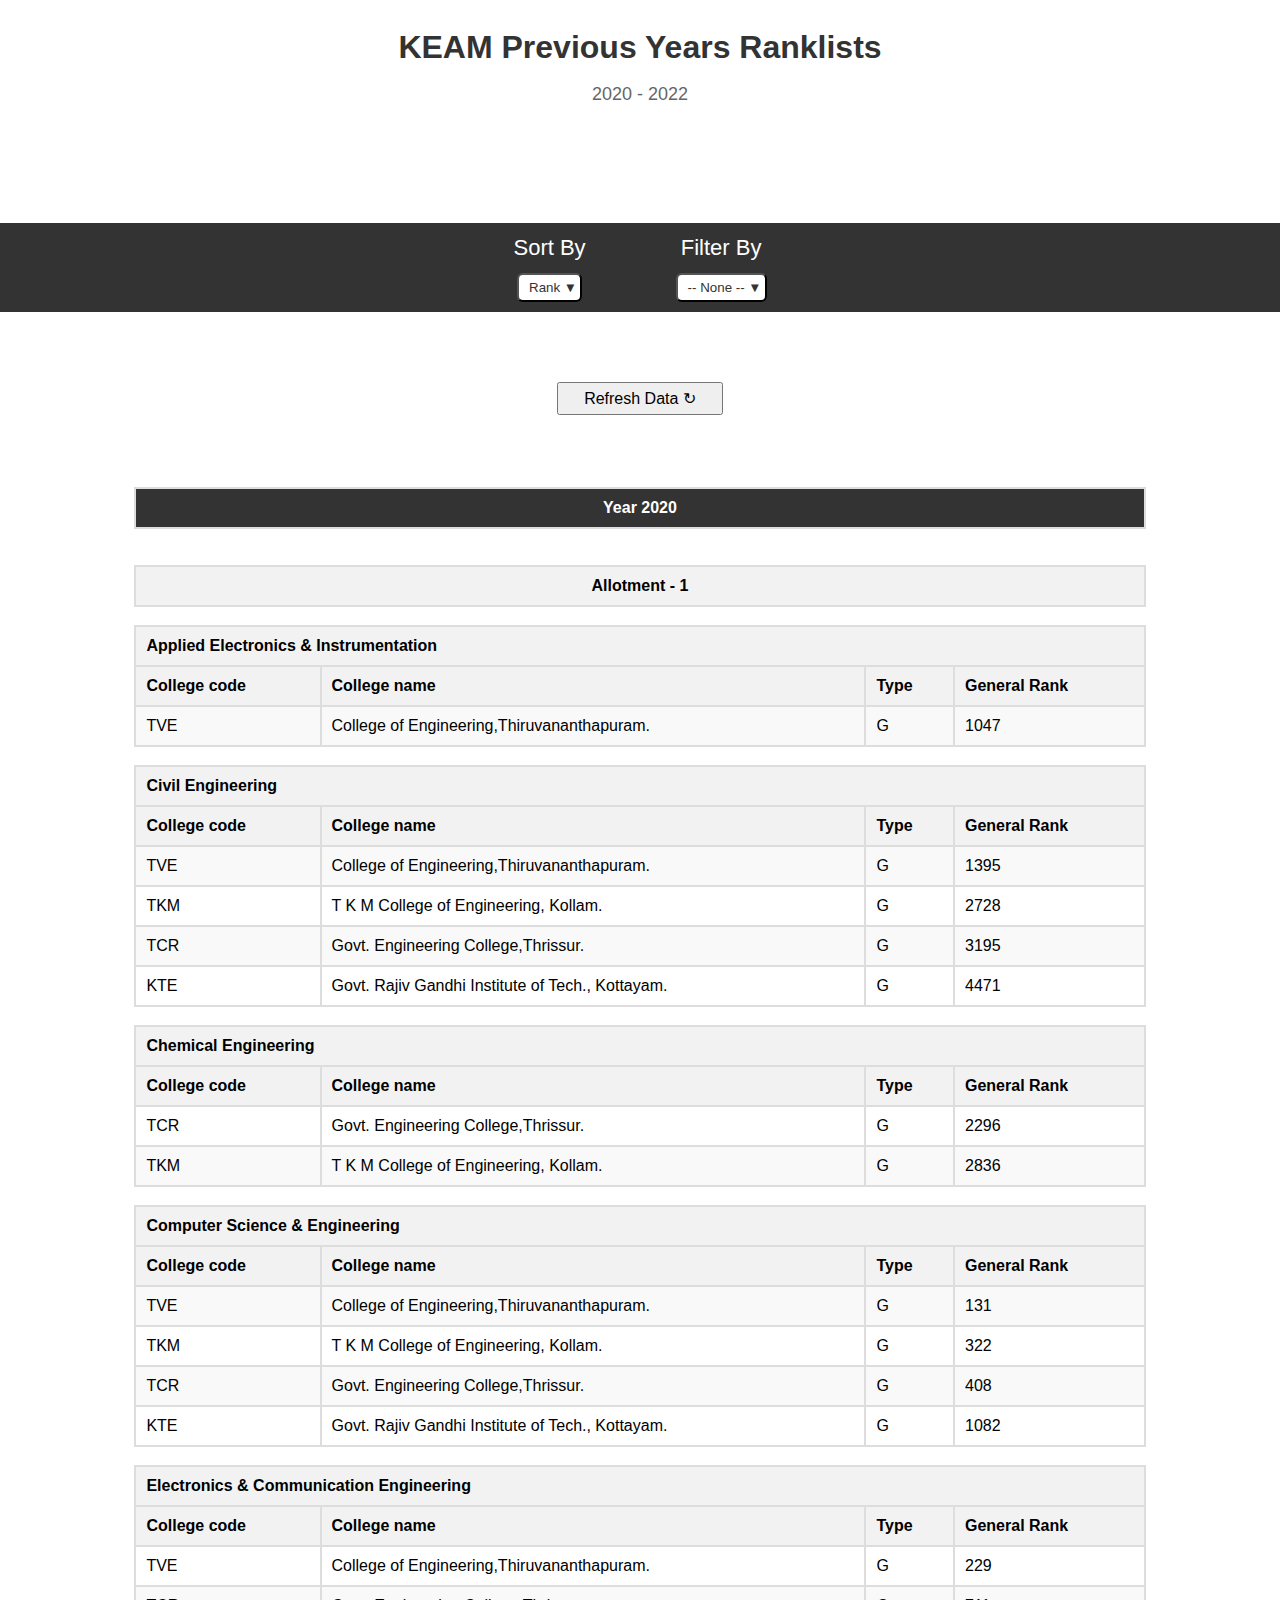
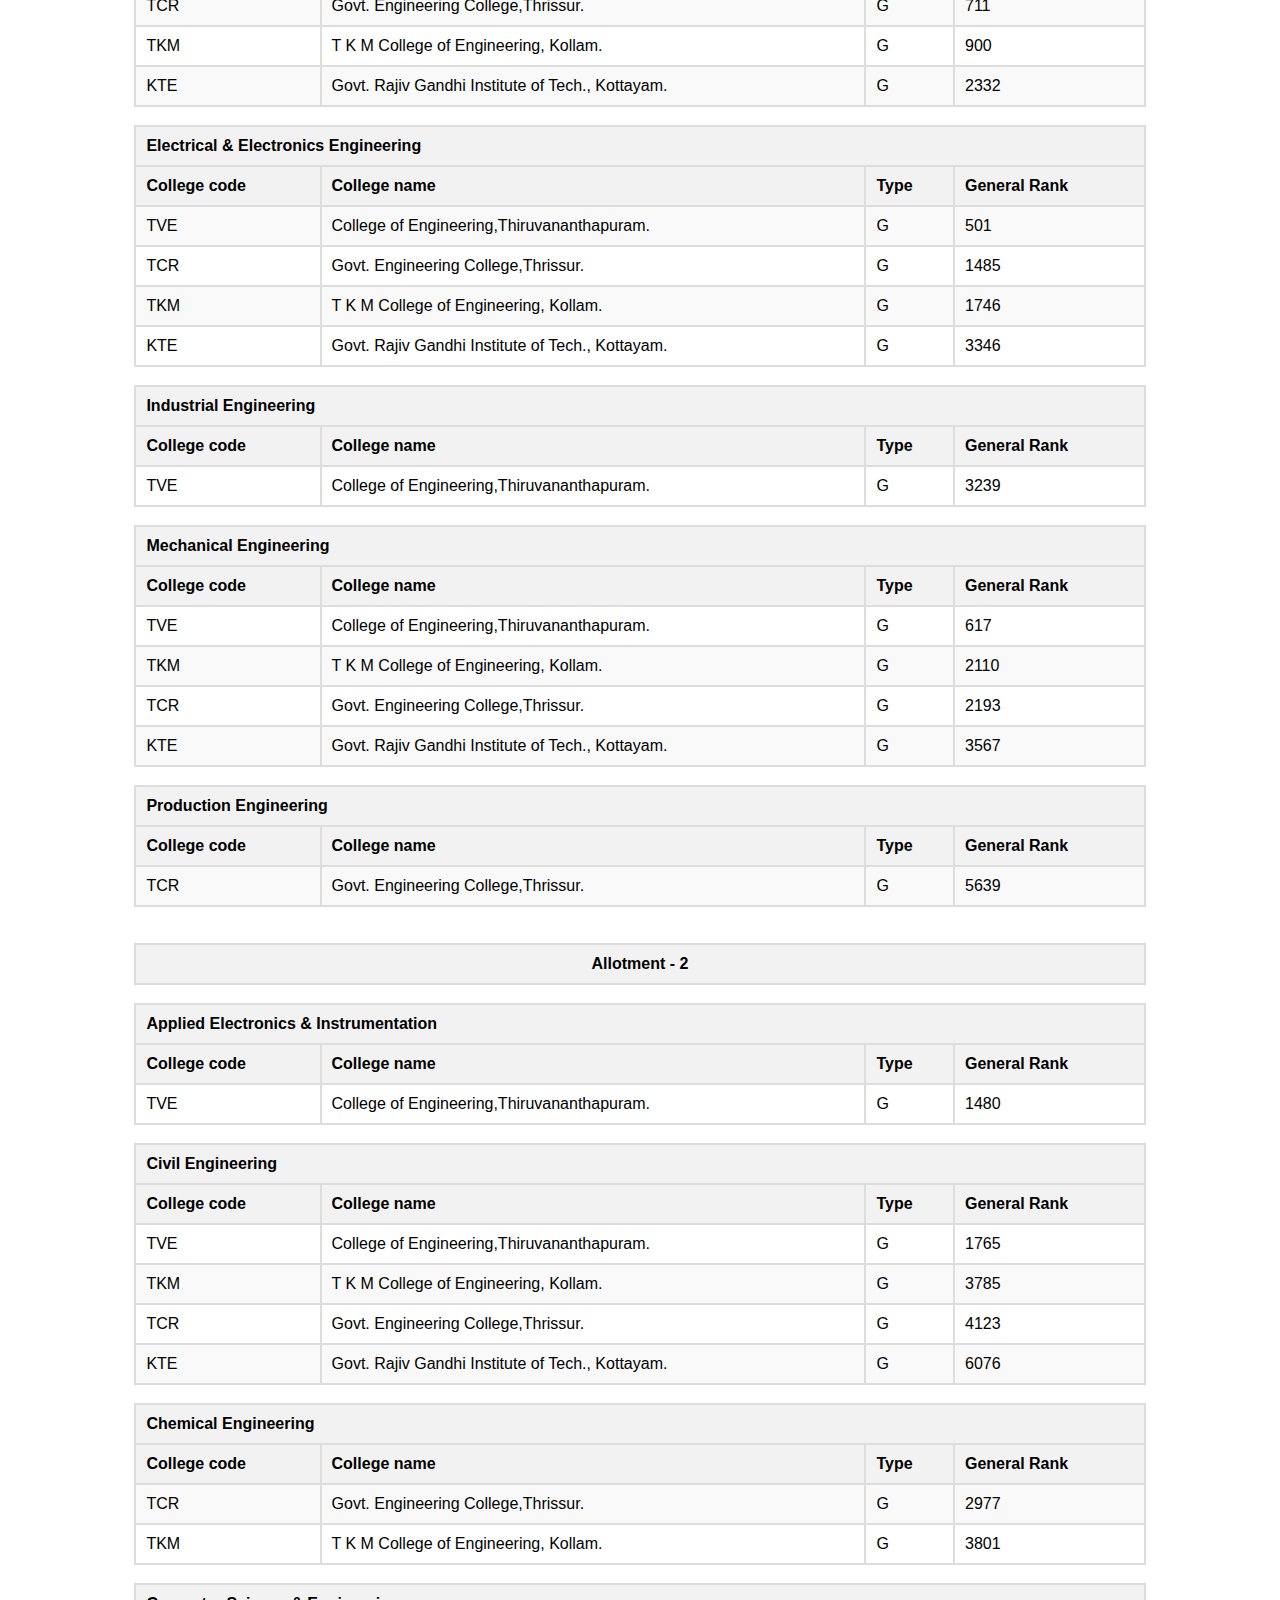
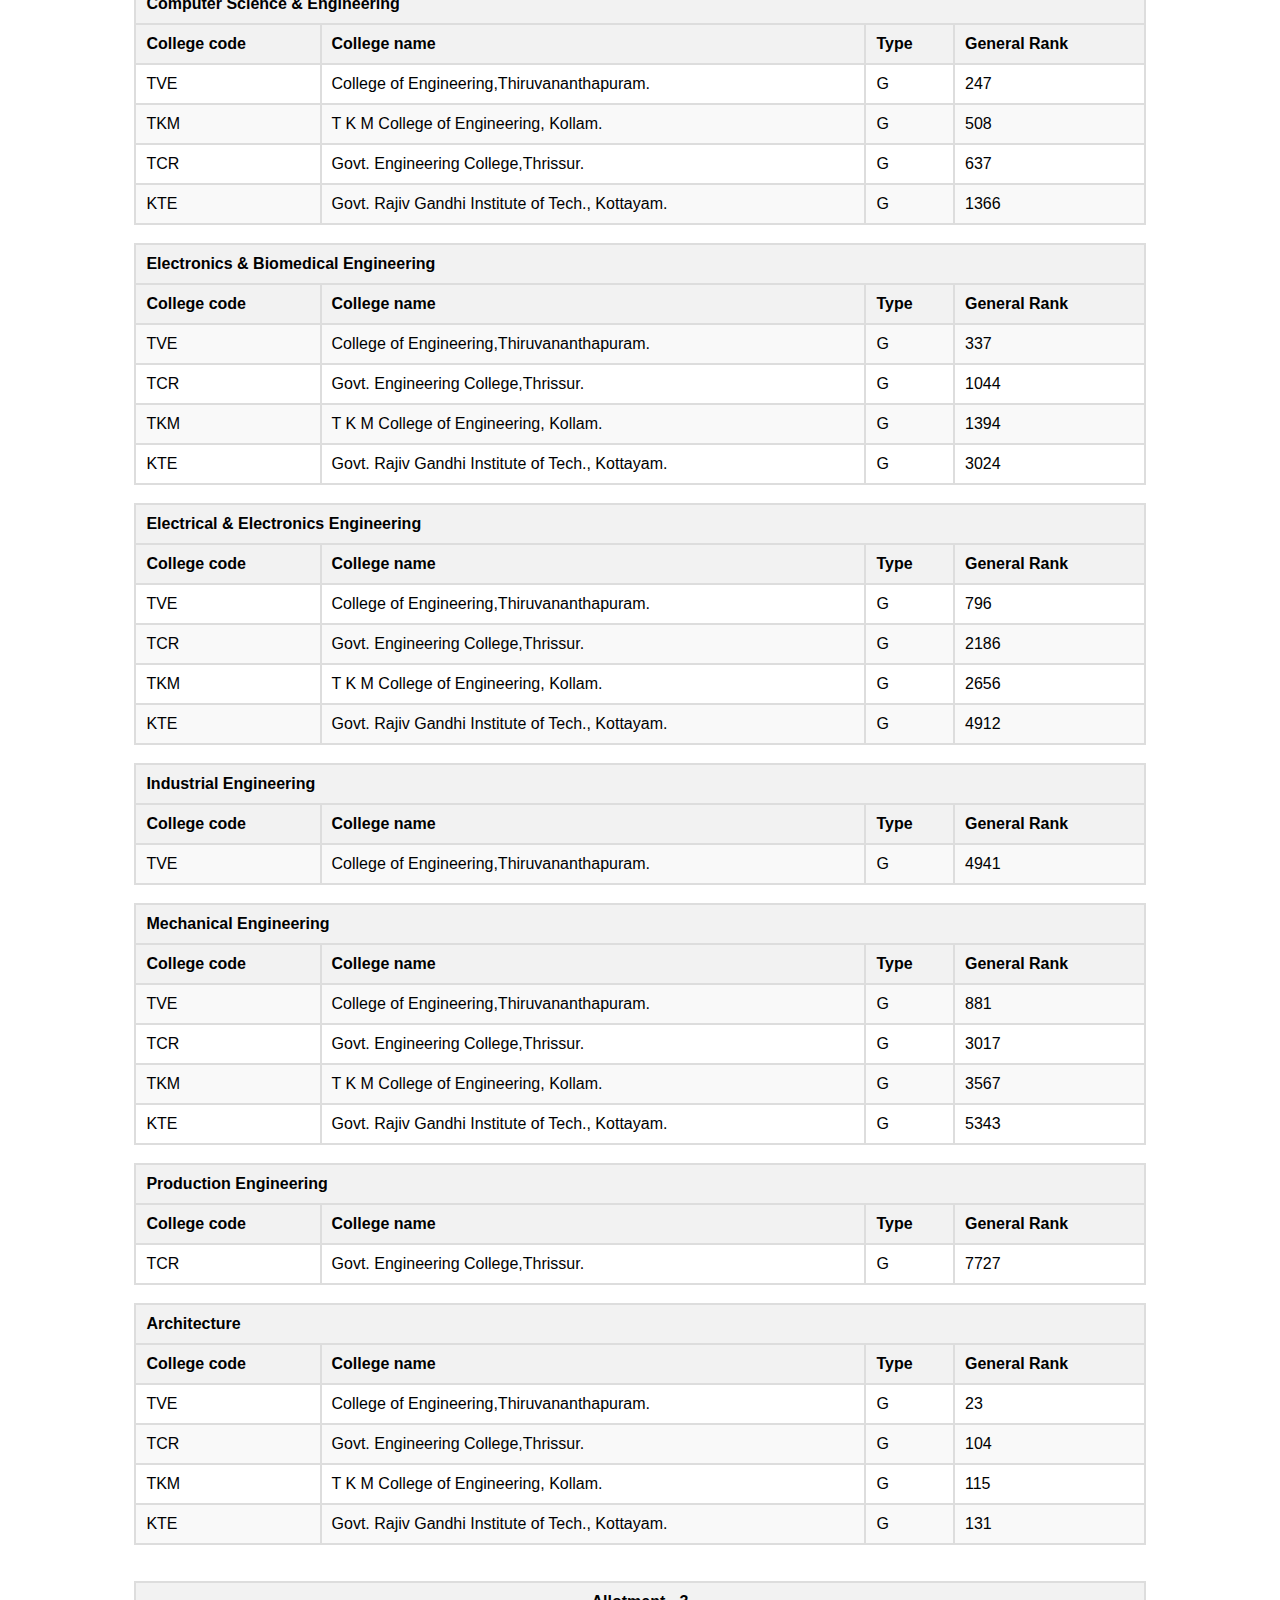
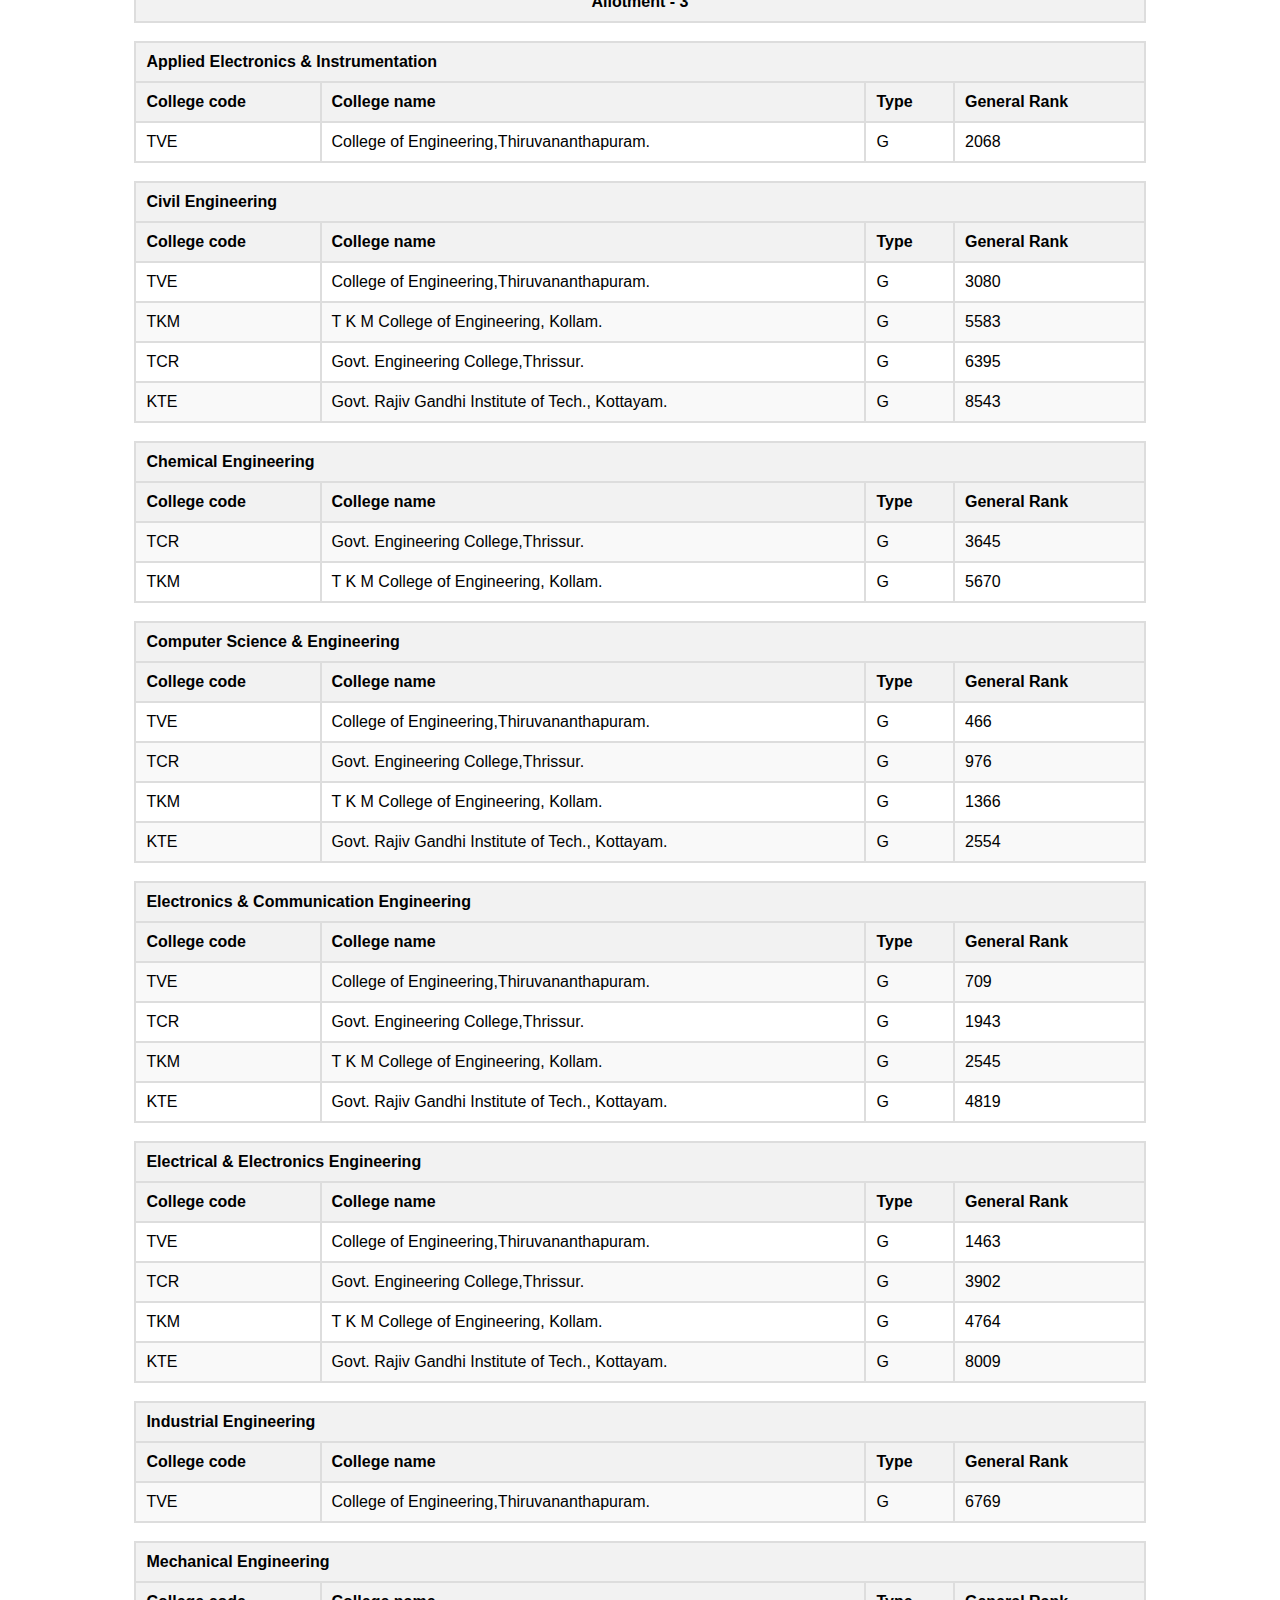
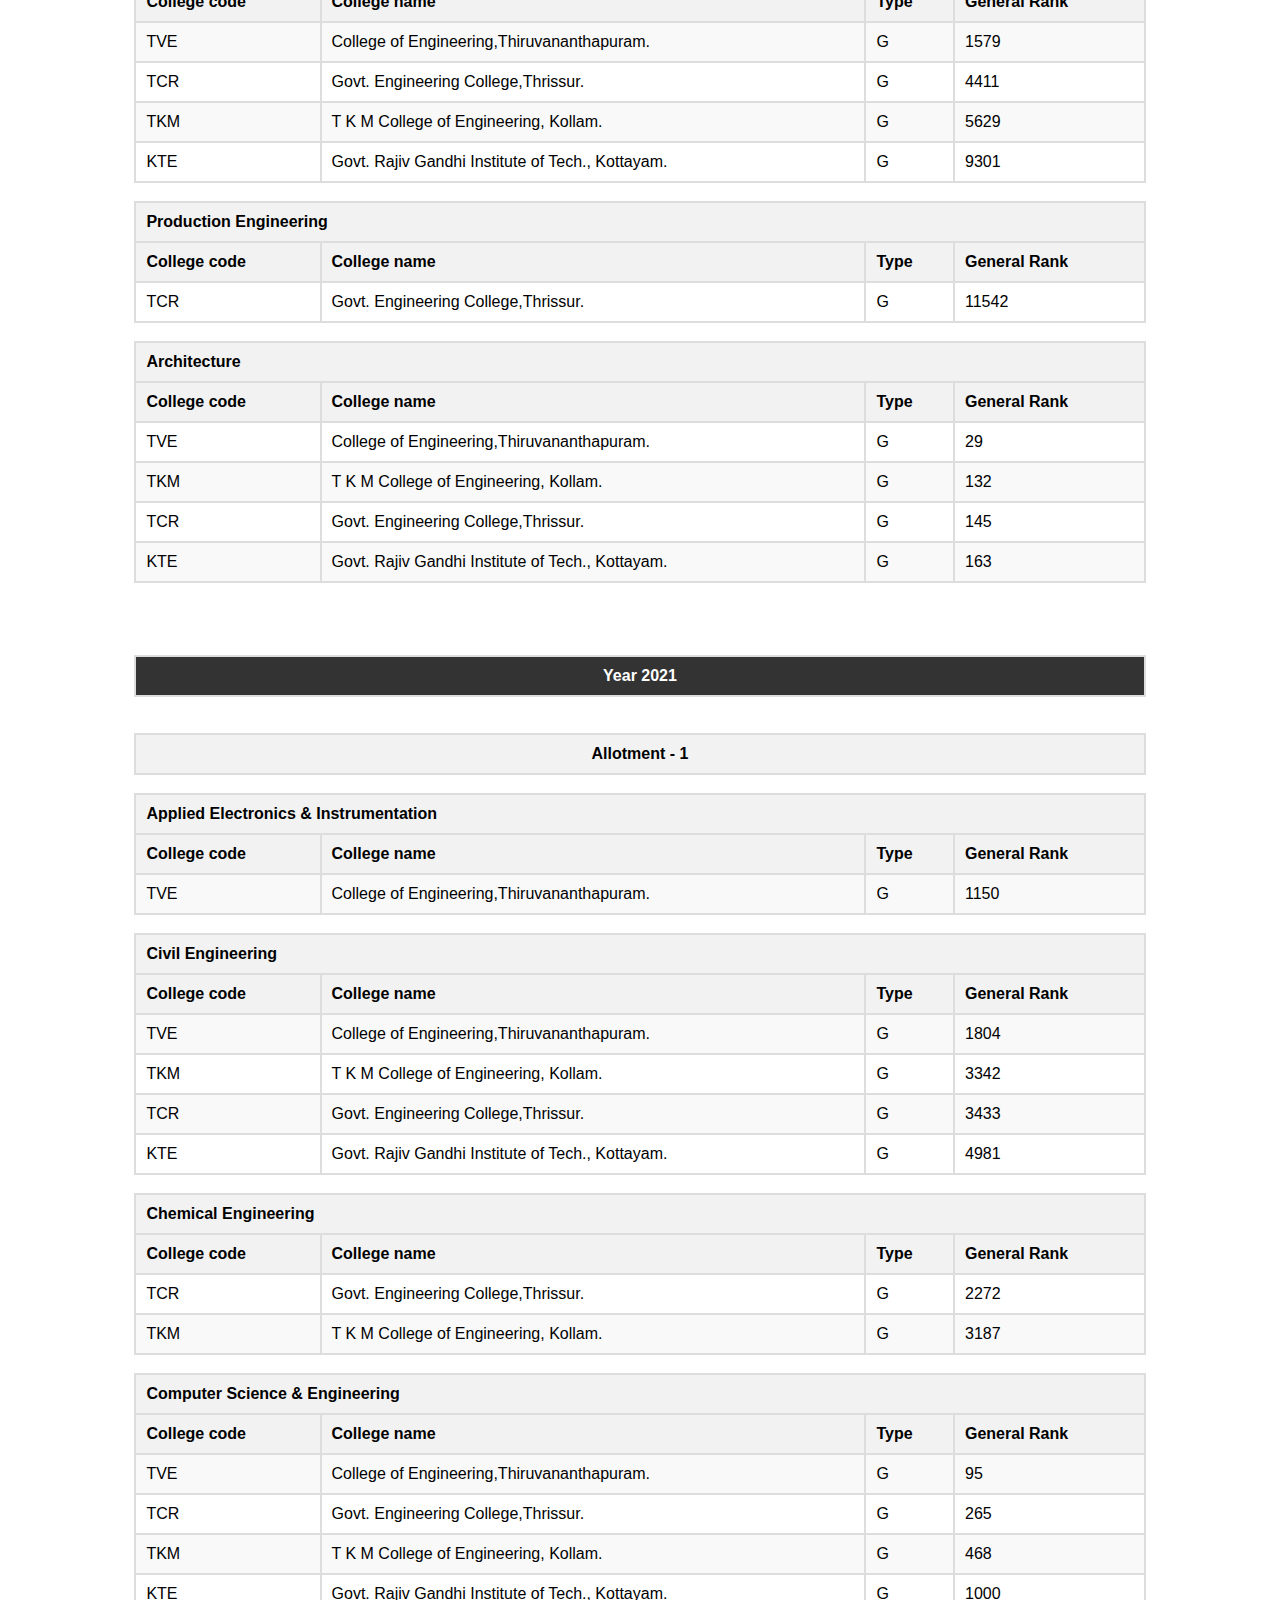
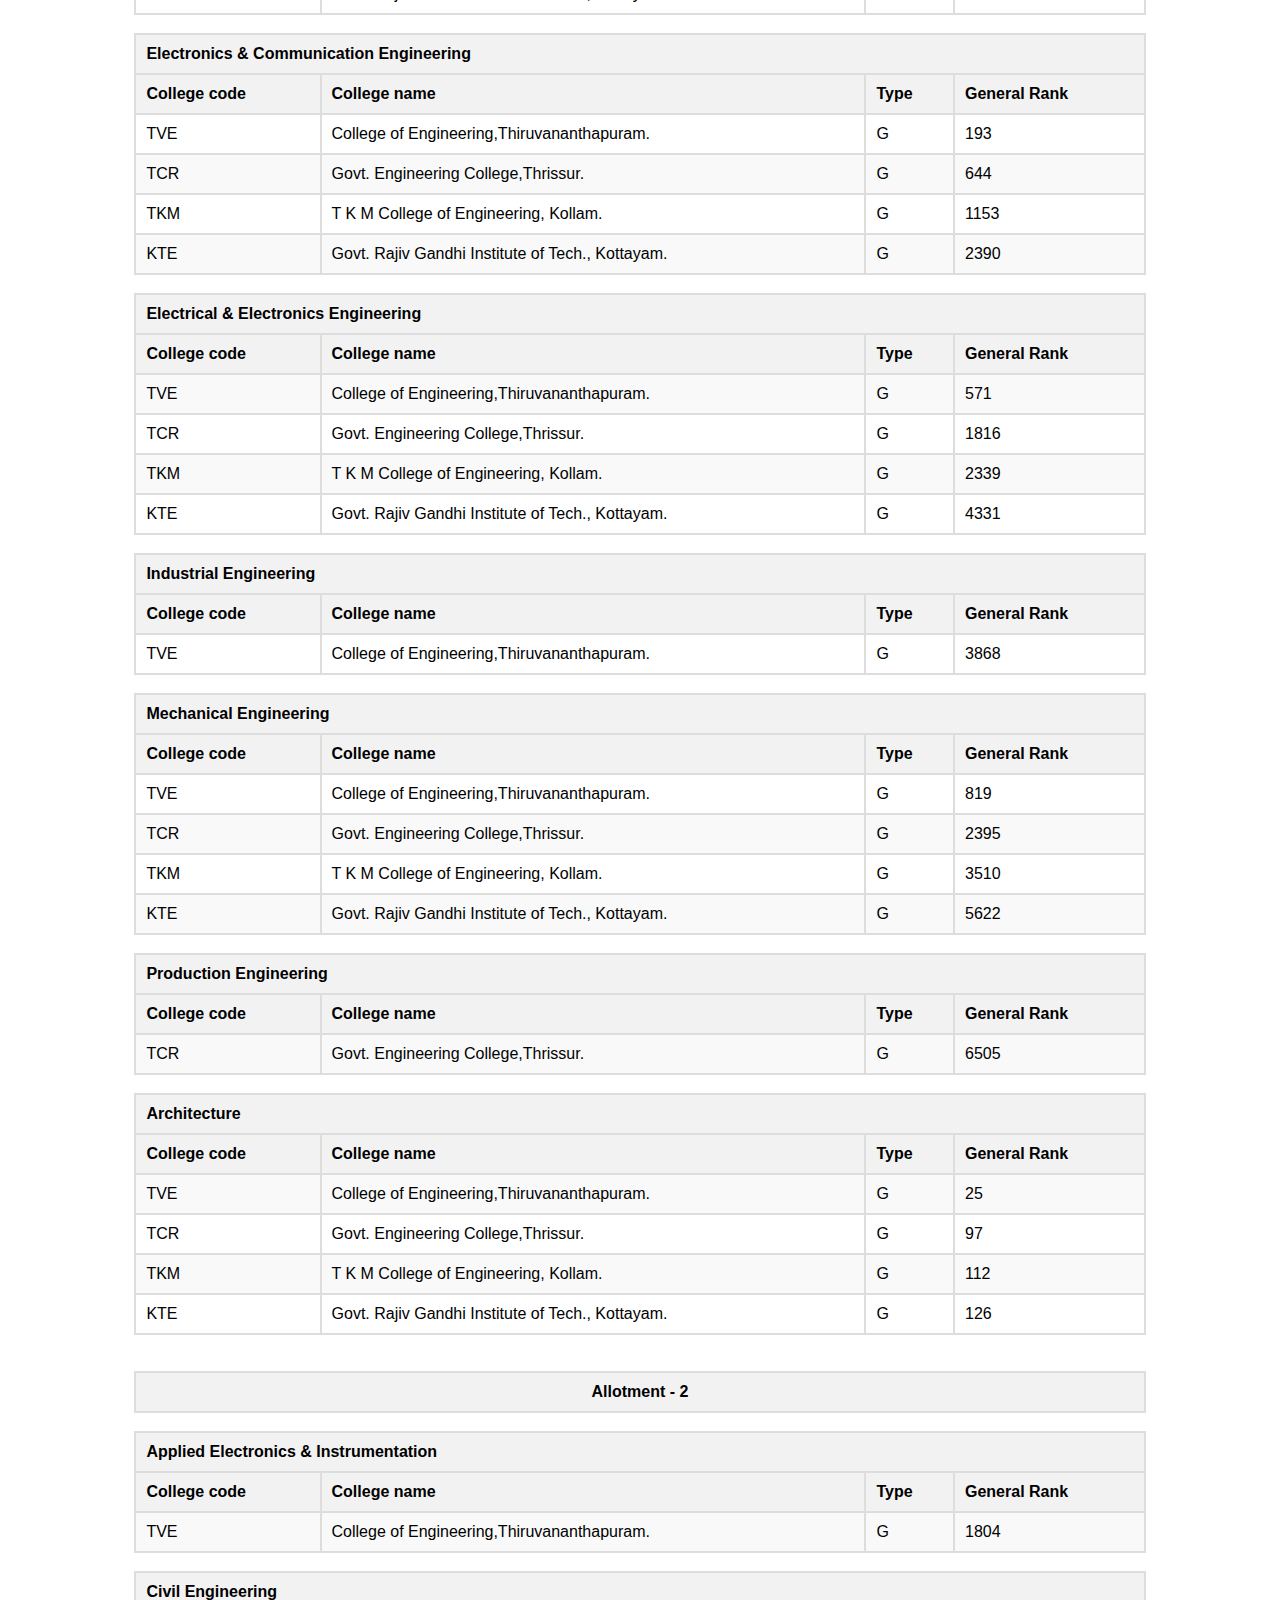
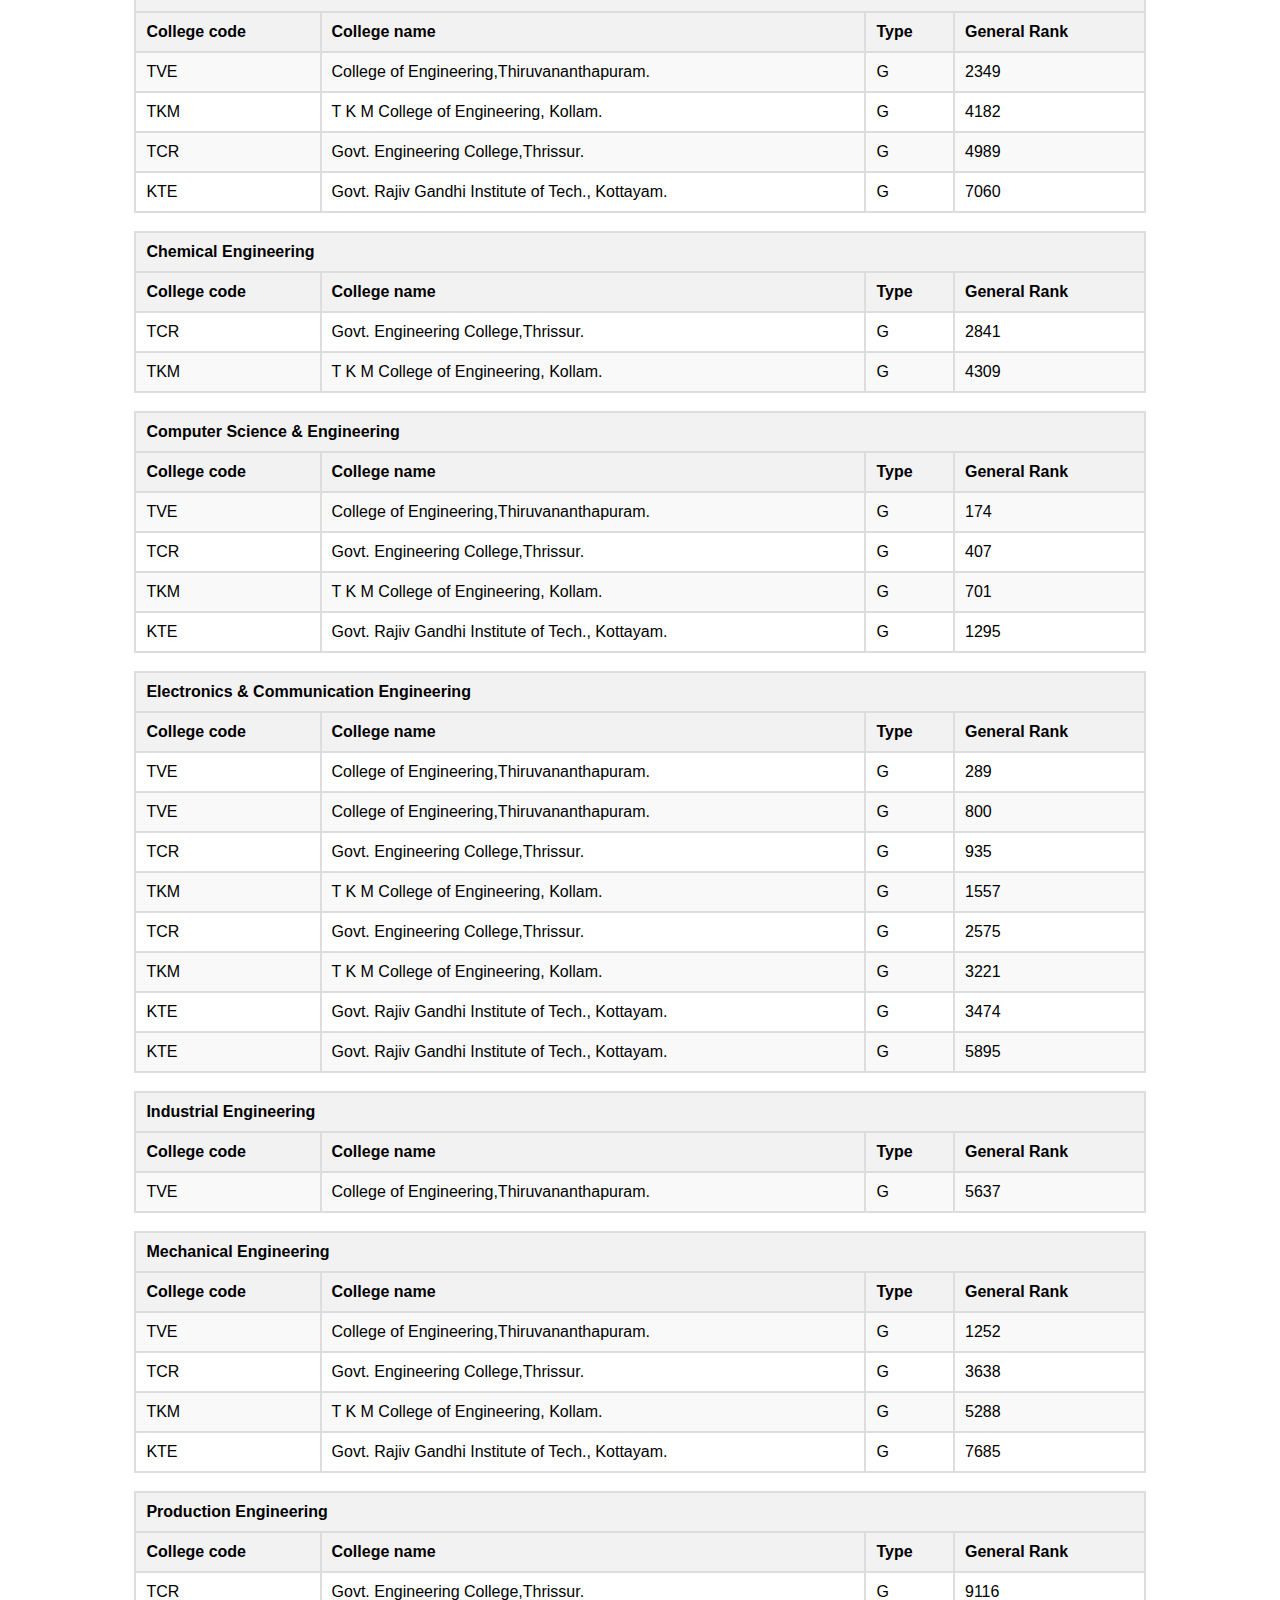
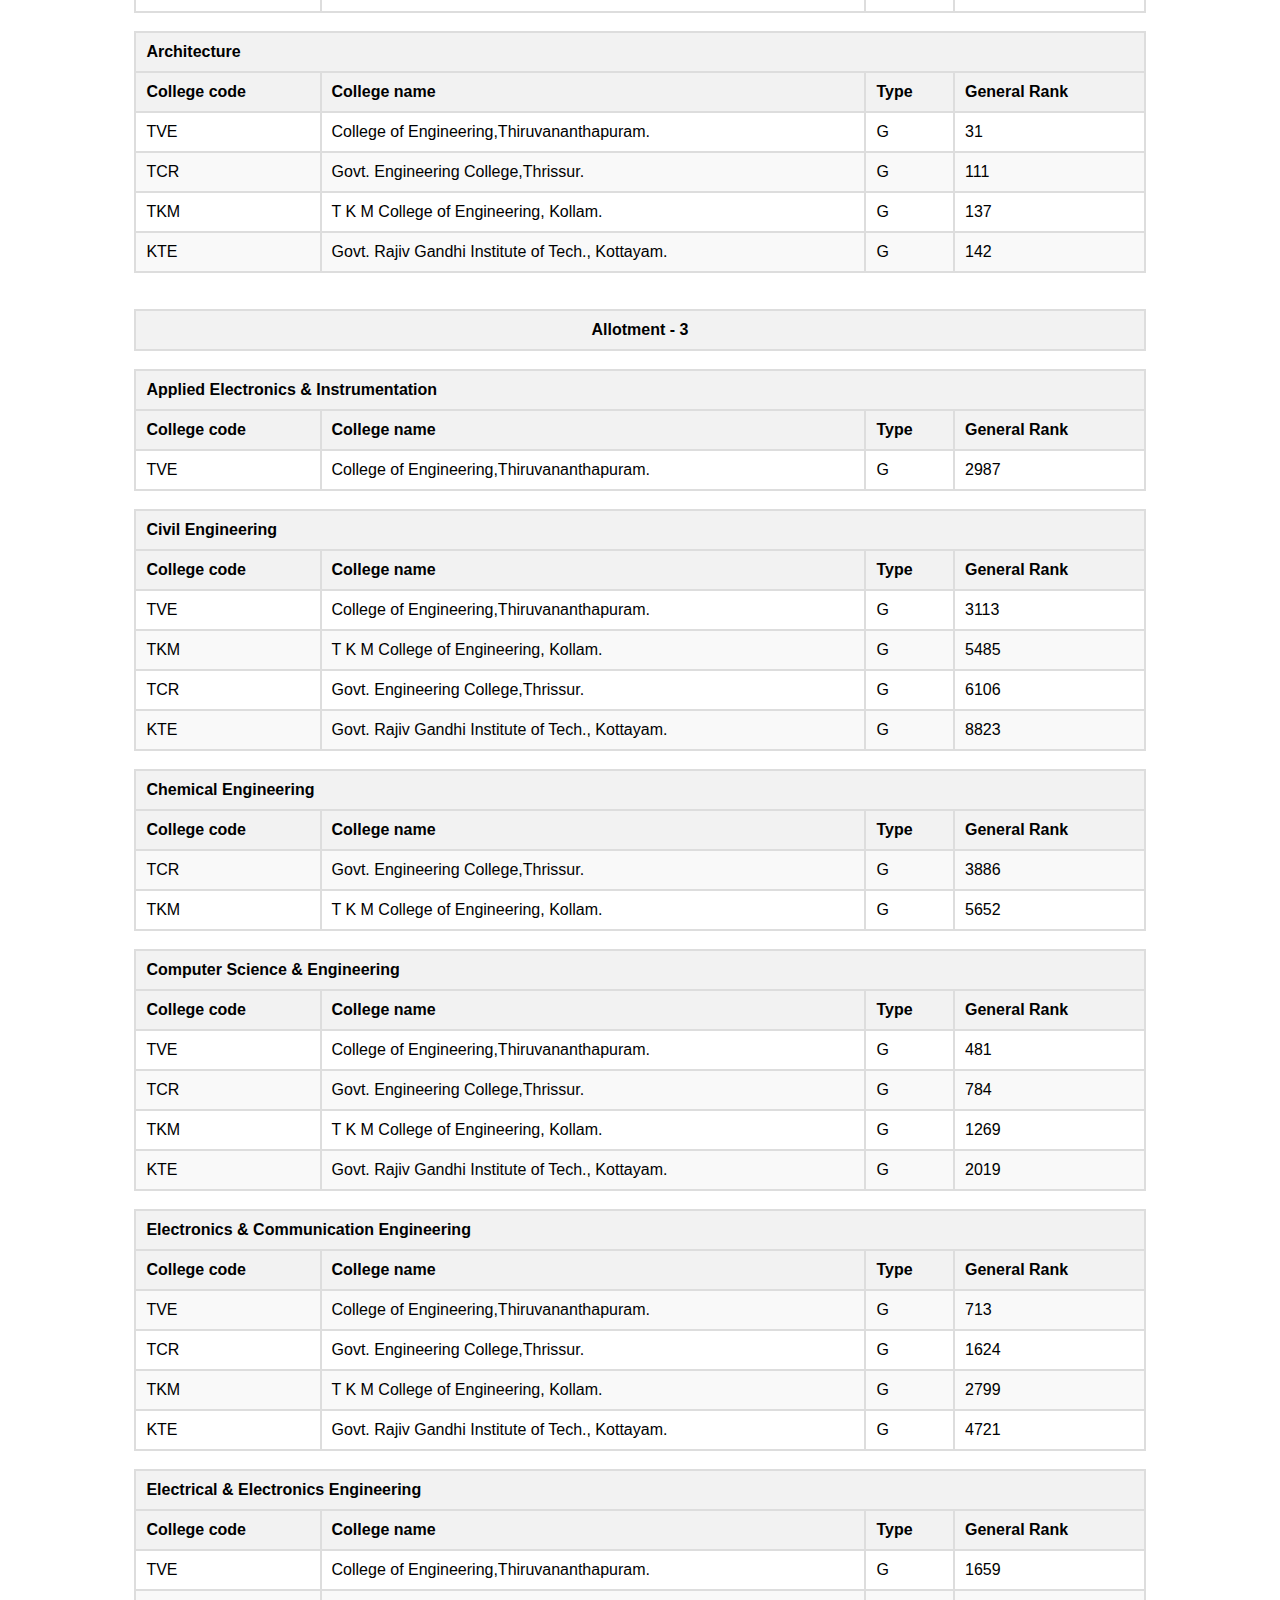
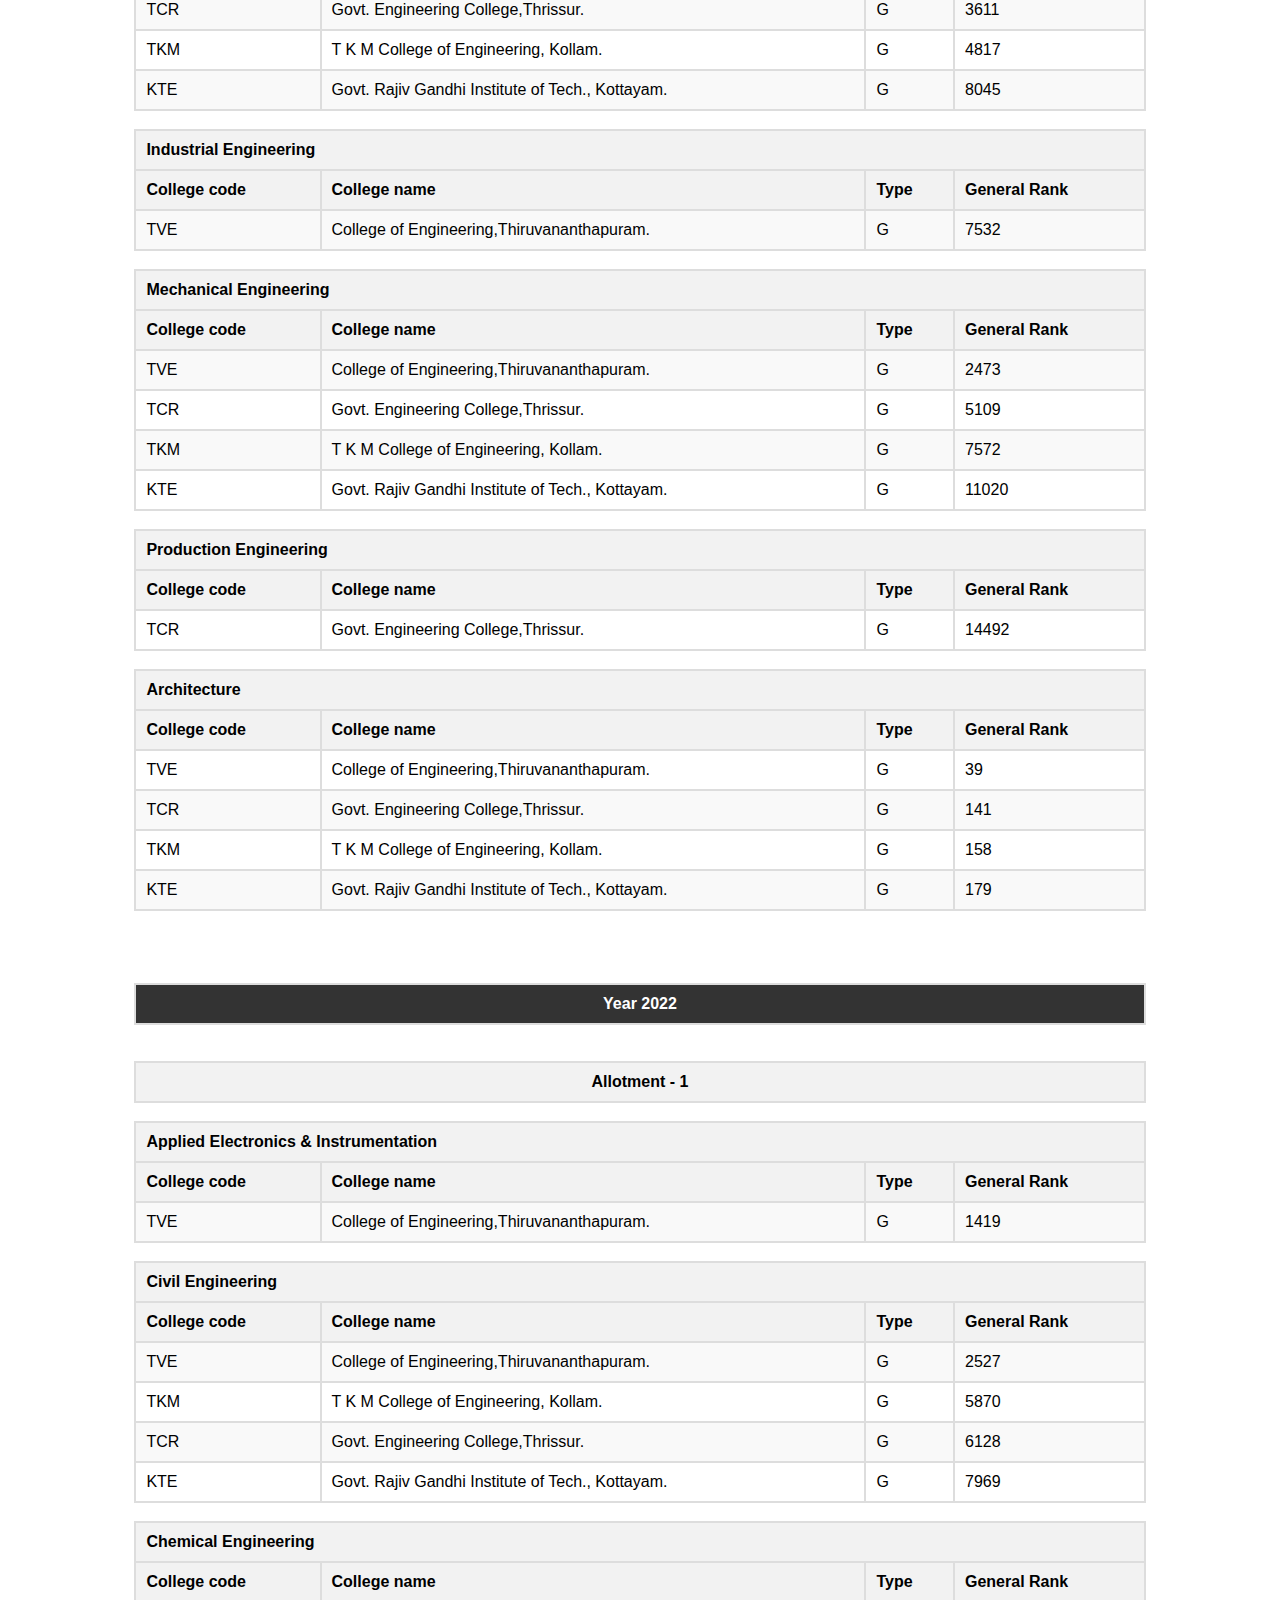
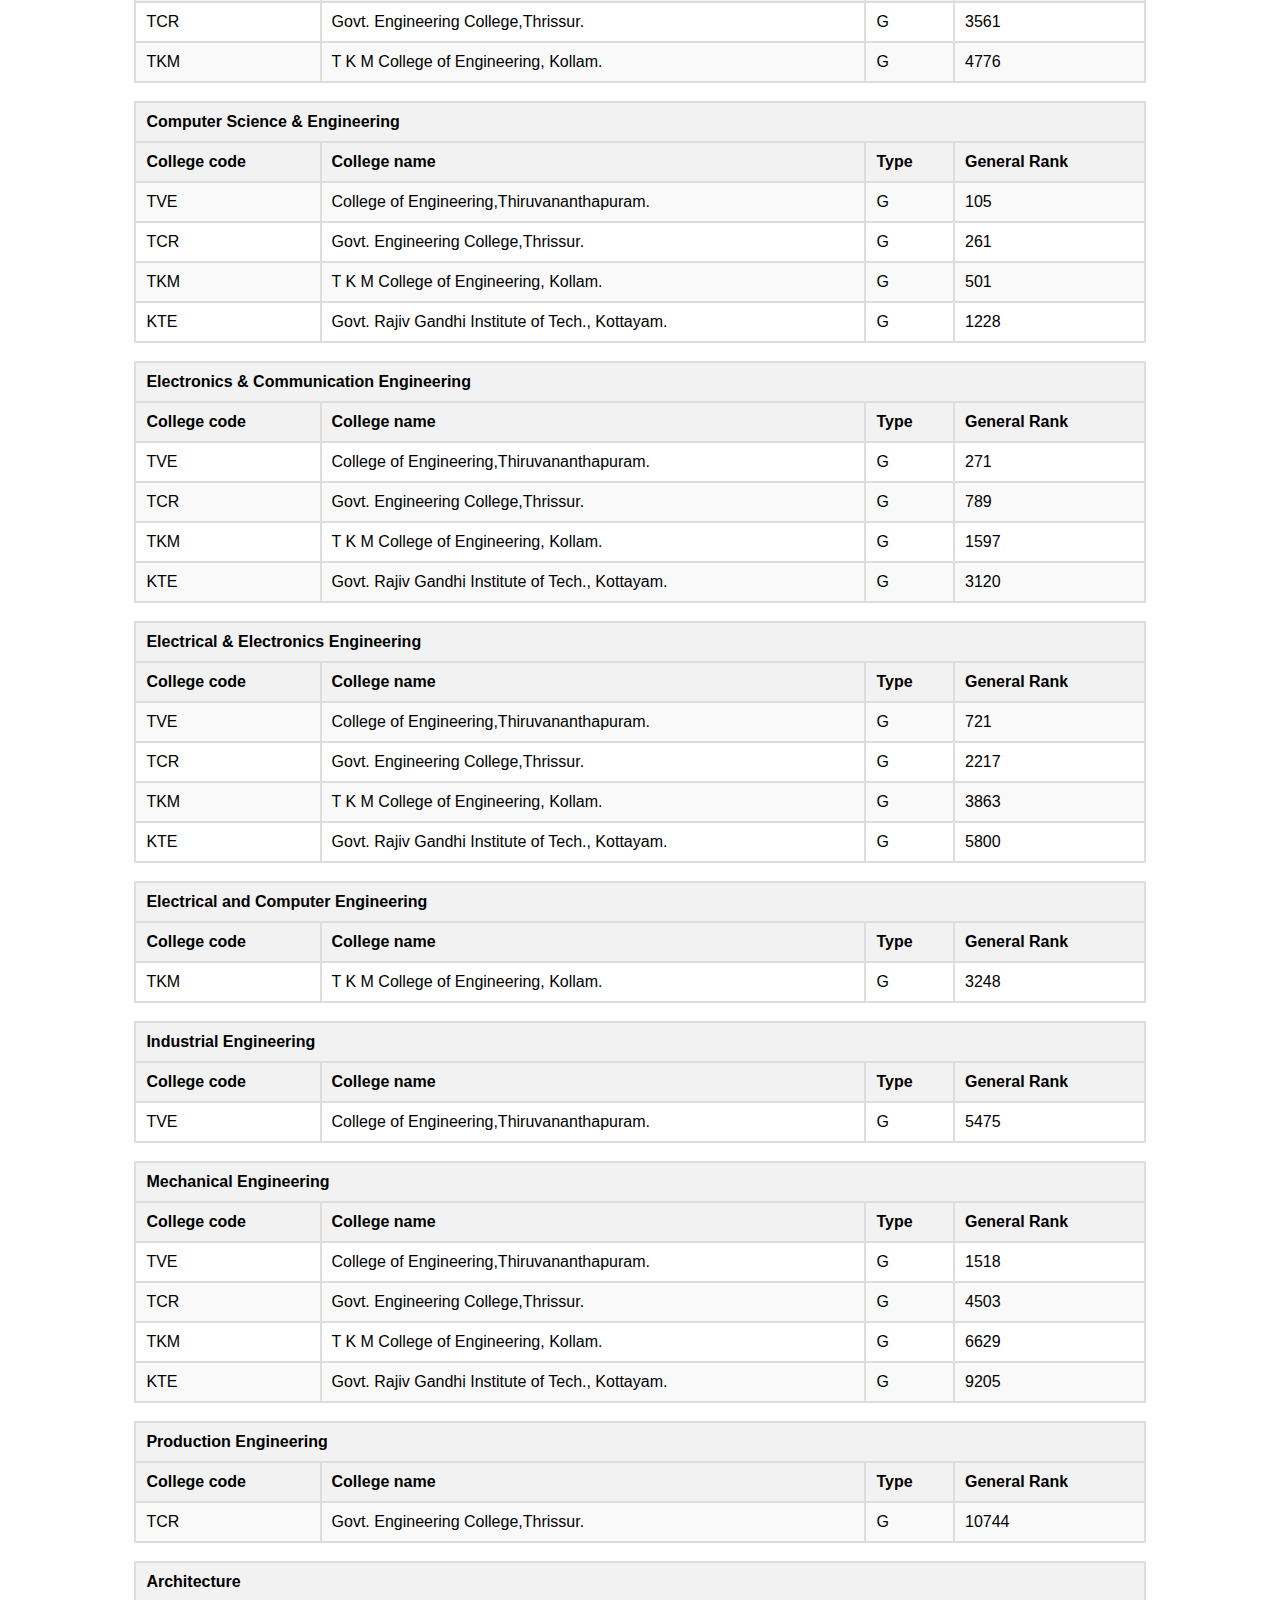
<file: website/index.html>
<!DOCTYPE html>
<html lang="en">

<head>
    <meta charset="UTF-8">
    <meta name="viewport" content="width=device-width, initial-scale=1.0">
    <title>KEAM</title>
    <link rel="stylesheet" href="styles.css">
</head>

<body>
    <header>
        <h1>KEAM Previous Years Ranklists</h1>
        <p>2020 - 2022</p>
    </header>

    <nav>

        <div class="nav_div" id="sort-div">
            <p class="pname">Sort By</p>
            <button class="dropdown-toggle" id="sort-toggle" onclick="toggleDropdown(this)">Rank ▼</button>
            <div class="dropdown-content" id="sort-content">
                <!-- <a href="#" onclick="toggleDropdown(this)">-- None --</a> -->
                <div onclick="toggleDropdown(this)" class="option-tag"><span>Rank</span></div>
                <div onclick="toggleDropdown(this)" class="option-tag"><span>Type</span></div>
            </div>
        </div>

        <div class="nav_div" id="filter-div">
            <p class="pname">Filter By</p>

            <button class="dropdown-toggle" id="filter-toggle" onclick="toggleDropdown(this)">-- None -- ▼</button>

            <div class="dropdown-content" id="filter-content">

                <div onclick="toggleDropdown(this)" class="option-tag"><span>-- None --</span></div>

                <div onclick="toggleDropdown(this)" class="option-tag" id="type-option"><span>Type</span>
                    <div onclick="event.stopPropagation();" id="types-div">
                        <!-- p tags will be generated here. class="types-div-p"-->
                    </div>
                </div>

                <div onclick="toggleDropdown(this)" class="option-tag" id="year-option"><span>Year</span>
                    <div onclick="event.stopPropagation();" id="years-div">
                        <!-- p tags will be generated here. class="years-div-p"-->
                    </div>
                </div>

                <div onclick="toggleDropdown(this)" class="option-tag" id="course-option"><span>Courses</span>
                    <div onclick="event.stopPropagation();" id="courses-div">
                        <!-- p tags will be generated here. class="courses-div-p"-->
                    </div>
                </div>

                <div onclick="toggleDropdown(this)" class="option-tag" id="college-option"><span>Colleges</span>
                    <div onclick="event.stopPropagation();" id="colleges-div">
                        <!-- p tags will be generated here. class="colleges-div-p" -->
                    </div>
                </div>
            </div>
        </div>
    </nav>

    <button id="refresh" onclick="refreshData()"> Refresh Data ↻</button>
    <table id="main-table">

    </table>


</body>
<script src="myscript.js"></script>

</html>
</file>
<file: website/styles.css>
body {
    display: flex;
    flex-direction: column;
    align-items: center;
    justify-content: center;
    font-family: Arial, sans-serif;
}

header {
    text-align: center;
    margin-bottom: 100px;
    /* Added margin */
}

header h1 {
    font-size: 32px;
    color: #333;
    margin-bottom: 10px;
}

header p {
    font-size: 18px;
    color: #666;
}

nav {
    background-color: #333;
    padding: 10px;
    width: 100%;
    display: flex;
    flex-direction: row;
    justify-content: center;
    position: relative;
    z-index: 1;
}

.nav_div {
    display: flex;
    flex-direction: column;
    align-items: center;
    justify-content: center;
    font-family: Arial, sans-serif;
    /* flex-grow: 1; */
    margin-left: 45px;
    margin-right: 45px;
    position: relative;
}

.pname {
    font-size: 22px;
    margin-bottom: 12px;
    margin-top: 2px;
    color: #ffffff;
}

.dropdown-toggle {
    background-color: #fff;
    color: #333;
    padding: 5px;
    cursor: pointer;
    padding: 5px 3px 5px 10px;
    border-radius: 6px;
}

.dropdown-content {
    display: none;
    background-color: #f9f9f9;
    min-width: 150px;
    box-shadow: 0 8px 16px rgba(0, 0, 0, 0.2);
    padding: 10px;
    border-radius: 6px;
    position: absolute;
    top: 100%;
    left: 0;
}

.option-tag {
    color: #333;
    text-decoration: none;
    padding: 5px 0;
}

.option-tag:hover {
    background-color: #ddd;
    cursor: pointer;
}

#types-div,
#years-div,
#courses-div,
#colleges-div {
    display: none;
    max-height: 200px;
    width: 500px;
    overflow: auto;
    box-shadow: 0 8px 16px rgba(0, 0, 0, 0.2);
    padding: 10px 10px 10px 10px;
    background: rgb(255, 255, 255);
    border-radius: 6px;
    position: absolute;
    top: 0;
    left: 102%;
}

.types-div-p,
.years-div-p,
.courses-div-p,
.colleges-div-p {
    padding: 10px;
    margin: 0px;
    color: #000000;
}

.types-div-p:nth-child(odd),
.years-div-p:nth-child(odd),
.courses-div-p:nth-child(odd),
.colleges-div-p:nth-child(odd) {
    background: rgba(232, 232, 232, 0.586);
}


.types-div-p:hover,
.years-div-p:hover,
.courses-div-p:hover,
.colleges-div-p:hover {
    background-color: #ddd;
}

table {
    width: 80%;
    border-collapse: collapse;
    position: relative;
    z-index: 0;
}

th,
td {
    padding: 10px;
    text-align: left;
    border-bottom: 2px solid #ddd;
    border-right: 2px solid #ddd;
    border-left: 2px solid #ddd;
    border-top: 2px solid #ddd;
}

th {
    background-color: #f2f2f2;
}

tr:nth-child(even) {
    background-color: #f9f9f9;
}

#refresh {
    margin: 70px 0 0px 0;
    padding: 5px 25px;
    /* border-radius: 4px; */
    font-size: 16px;
}
</file>
